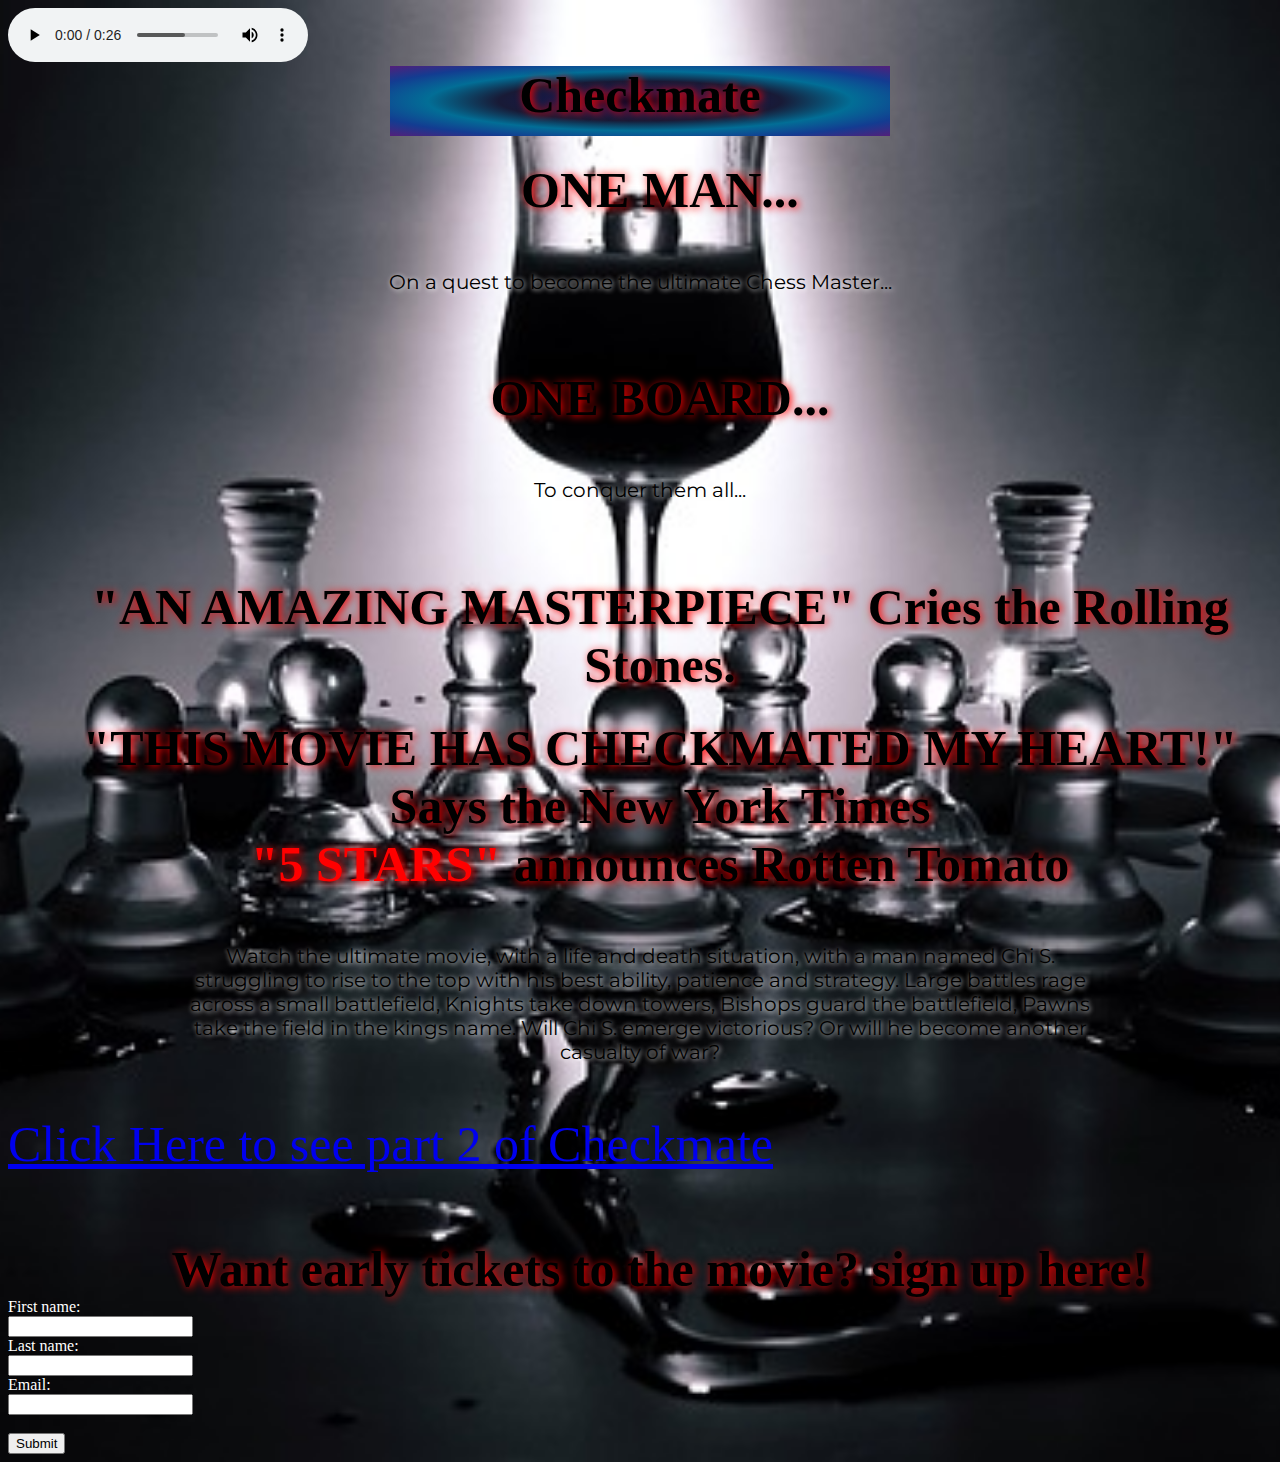
<file: index.html>
<!DOCTYPE html>
<html>

<head>
    <!--https://static.pexels.com/photos/1419/black-and-white-glass-game-chess.jpg*/-->
    <!--http://img12.deviantart.net/c6e3/i/2010/226/3/d/checkmate_by_sirabnaxus.jpg-->
    <!--https://pixabay.com/static/uploads/photo/2012/04/18/00/47/chess-36330_960_720.png-->
    <meta charset="UTF-8">
    <title>CheckMate</title>
    <link href='https://fonts.googleapis.com/css?family=Montserrat' rel='stylesheet' type='text/css'>
    <link rel="stylesheet" href="style.css" type="text/css">
    <style type="text/css">
        body {
            background-image: url("images/chess-407245_640.jpg");
            background-repeat: no-repeat;
            background-position: center;
            background-size: cover;
        }
       
    </style>
</head>
<div class="movie1">
    <div id="chess"></div>

    <body>
            <!--put the audio here-->
    <audio controls autoplay loop >
  <source src="checkmate.mp3" type="audio/mp3">
  Your browser does not support the audio element.
</audio>
    
<h1 id= "title"> Checkmate</h1>

        <h1>ONE MAN...</h1>
        <p>On a quest to become the ultimate Chess Master...</p>
        <h1>ONE BOARD...</h1>
        <p>To conquer them all...</p>
        <h1 class="review">"AN AMAZING MASTERPIECE" Cries the Rolling Stones.</h1>
        <h1 class="review">"THIS MOVIE HAS CHECKMATED MY HEART!" Says the New York Times</h1>
        <h1><span style="color:red">"5 STARS"</span> announces Rotten Tomato</h1>
        <div class="movie1">
            <p>Watch the ultimate movie, with a life and death situation, with a man named Chi S. struggling to rise to the top with his best ability, patience and strategy. Large battles rage across a small battlefield, Knights take down towers, Bishops
                guard the battlefield, Pawns take the field in the kings name. Will Chi S. emerge victorious? Or will he become another casualty of war? </p>
       <div class="alink"> <a href="http://ziqianp0918.github.io/checkmate/index2.html">Click Here to see part 2 of Checkmate</a></div>
        </div>
        <div class="movie1">
            <h1>Want early tickets to the movie? sign up here!</h1>
            <form action="action_page.php" method="get">
                <span style="color:white;">First name:</span>
                <br>
                <input type="text" name="firstname" value="">
                <br>
                <span style="color:white;">Last name:</span>
                <br>
                <input type="text" name="lastname" value="">
                <br>
                <span style="color:white;">Email:</span>
                <br>
                <input type="text" name="email" />
                <br>
                <br>
                <input type="submit" value="Submit">
                <br>
            </form>
        </div>
    </body>
</div>

</html>
</file>
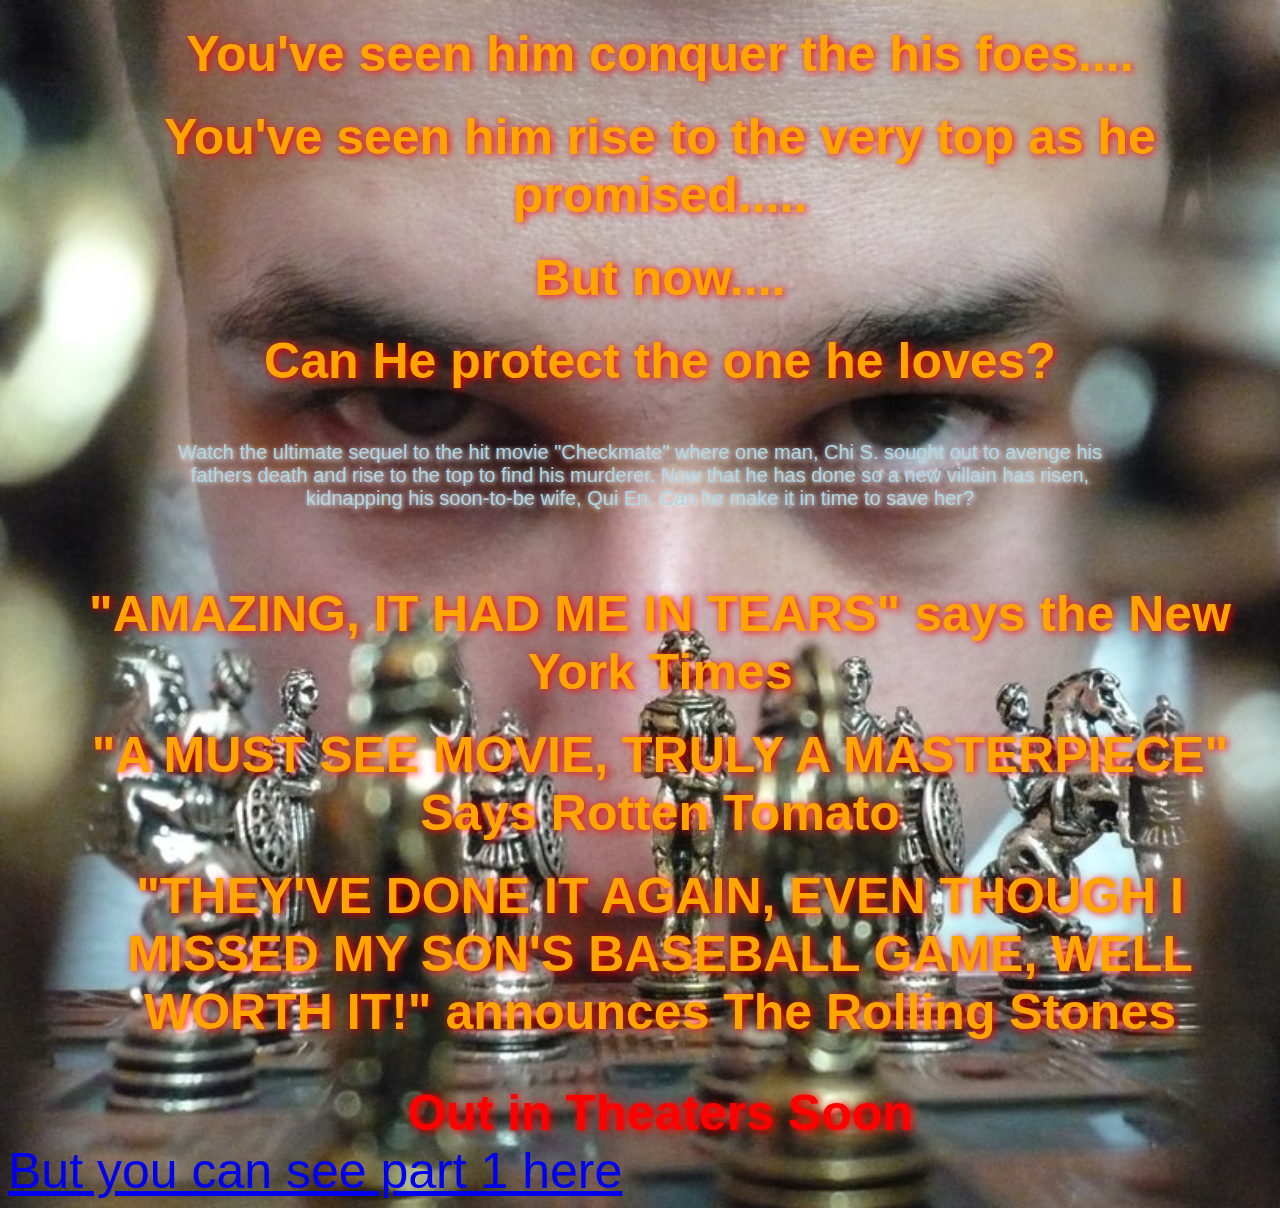
<file: index2.html>
<!DOCTYPE html>
<html>
  <head>
    <meta charset="UTF-8">
    <title>Checkmate II</title>
  <link rel="stylesheet" href="style.css" type="text/css">
  <style type="text/css">
    body {
    background: url("images/checkmate_by_sirabnaxus.jpg");
    background-repeat: no-repeat;
    background-position:center;
    background-size: cover;
    }
  p{
    color:lightblue;
  }
  h1{
    color:orange;
  }
  </style>
  </head>
  <body>
    <div id="sequel">
  <h1>You've seen him conquer the his foes....</h1>
  <h1>You've seen him rise to the very top as he promised.....</h1>
  <h1>But now....</h1>
  <h1>Can He protect the one he loves?</h1>
  <p>Watch the ultimate sequel to the hit movie "Checkmate" where one man, Chi S. sought out to avenge his fathers death and rise to the top to find his murderer. Now that he has done so a new villain has risen, kidnapping his soon-to-be wife, Qui En. Can he make it in time to save her?</p>
  <h1>"AMAZING, IT HAD ME IN TEARS" says the New York Times</h1>
  <h1>"A MUST SEE MOVIE, TRULY A MASTERPIECE" Says Rotten Tomato</h1>
  <h1>"THEY'VE DONE IT AGAIN, EVEN THOUGH I MISSED MY SON'S BASEBALL GAME, WELL WORTH IT!" announces The Rolling Stones</h1>
  <br>
  <h1 style="color:red">Out in Theaters Soon</h1>
   <a href="http://ziqianp0918.github.io/checkmate/">But you can see part 1 here</a>
  </div>
  </body>
</html>
</file>
<file: style.css>
.movie1 {
    color: black;
}

h1 {
    text-align: center;
    margin: 25px 0px 0px 40px;
    font-size: 50px;
    text-shadow: 2px 1px 8px #FF0000;
}

p {
    text-align: center;
    font-family: 'Montserrat', sans-serif;
    margin: 1px 150px 1px 150px;
    padding: 50px 20px 50px 20px;
    font-size: 20px;
    clear: both;
    text-shadow: 1px 1px 5px white;
}

#sequel {
    font-family: 'Montserrat', sans-serif;
    color: black;
}

#chess {
    height: 350px;
    width: 100px;
    background: url("images/chess-pieces.png");
    background-size: 70%;
    position: absolute;
    margin: 10px 0px 0px 1300px;
}

.review {
    float: left;
}

a {
    font-size: 50px;
}

#title {
    background-image: radial-gradient(#03051F, #16194C, #181A36, #026E96, #133C91, #531F7A);
    /* change the title background to circular colors*/
    width: 500px;
    height: 70px;
    margin: auto;
    /*needed this so that the title would be in the midddle of the site*/
    transition: width 2s, height 2s, transform 2s, 2;
    animation-name: fadeOutLeft;
    animation-duration: 4s;
}

@keyframes fadeOutLeft {
    from {
        opacity: 1;
    }
    to {
        opacity: 0;
        transform: rotate(720deg);
    }
}

.alink {
    width: 910px;
    height: 100px;
    transition: width 2s, height 2s, transform 2s;
}

.alink:hover {
    width: 1000px;/*increase the size of the div*/
    height: 500px;/*since the backgound dont change so it looks like zooming in*
}
</file>
